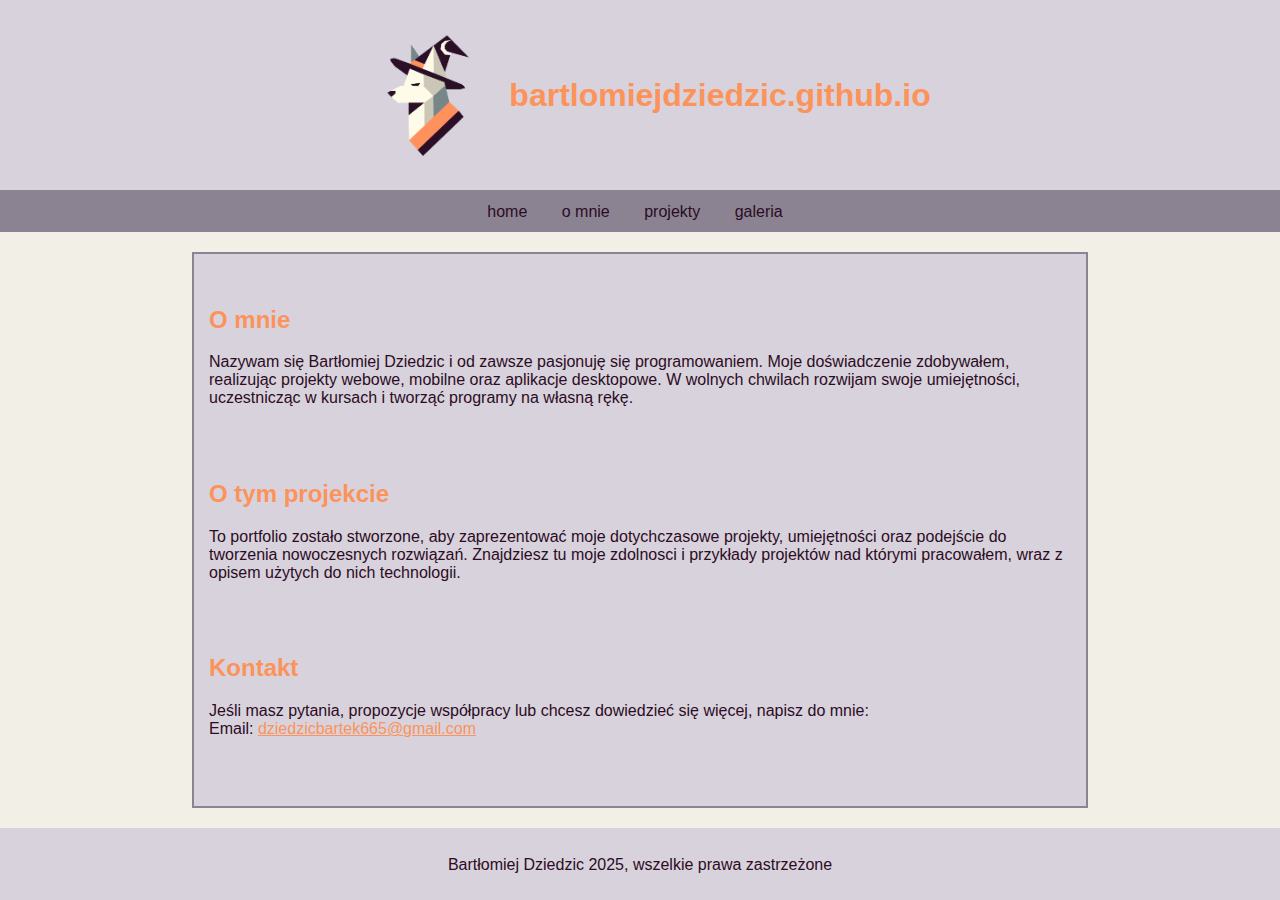
<file: index.html>
<!DOCTYPE html>
<html lang="pl">
<head>
  <meta charset="UTF-8">
  <meta name="viewport" content="width=device-width, initial-scale=1.0">
  <meta property="og:title" content="Bartłomiej Dziedzic – Portfolio">
  <meta property="og:description" content="Portfolio prezentujące moje projekty i zdolnosci">
  <link rel="shortcut icon" href="img/logo.png" type="image/jpeg">
  <title>Bartłomiej Dziedzic – Portfolio</title>
  <link rel="stylesheet" href="style/style.css">
</head>
<body>
  <header>
    <img src="img/logo.png" alt="Logo" class="logo">
    <h1>bartlomiejdziedzic.github.io</h1>
  </header>
  
  <nav id="navigation">
  </nav>
  
  <main>
    <div>
      <h2>O mnie</h2>
      <p>Nazywam się Bartłomiej Dziedzic i od zawsze pasjonuję się  programowaniem.
        Moje doświadczenie zdobywałem, realizując projekty webowe, mobilne oraz aplikacje desktopowe. W wolnych chwilach rozwijam swoje umiejętności,
        uczestnicząc w kursach i tworząć programy na własną rękę.</p>
    </div>
    <div>
      <h2>O tym projekcie</h2>
      <p>To portfolio zostało stworzone, aby zaprezentować moje dotychczasowe projekty, umiejętności oraz podejście do tworzenia nowoczesnych rozwiązań.
        Znajdziesz tu moje zdolnosci i przykłady projektów nad którymi pracowałem, wraz z opisem użytych do nich technologii.</p>
    </div>
    <div>
      <h2>Kontakt</h2>
      <p> Jeśli masz pytania, propozycje współpracy lub chcesz dowiedzieć się więcej, napisz do mnie:
        <br>Email: <a href="mailto:dziedzicbartek665@gmail.com">dziedzicbartek665@gmail.com</a></p>
    </div>
  </main>
  
  <footer>
    <p>Bartłomiej Dziedzic 2025, wszelkie prawa zastrzeżone</p>
  </footer>
  
  <script src="js/nav.js"></script>
</body>
</html>
</file>
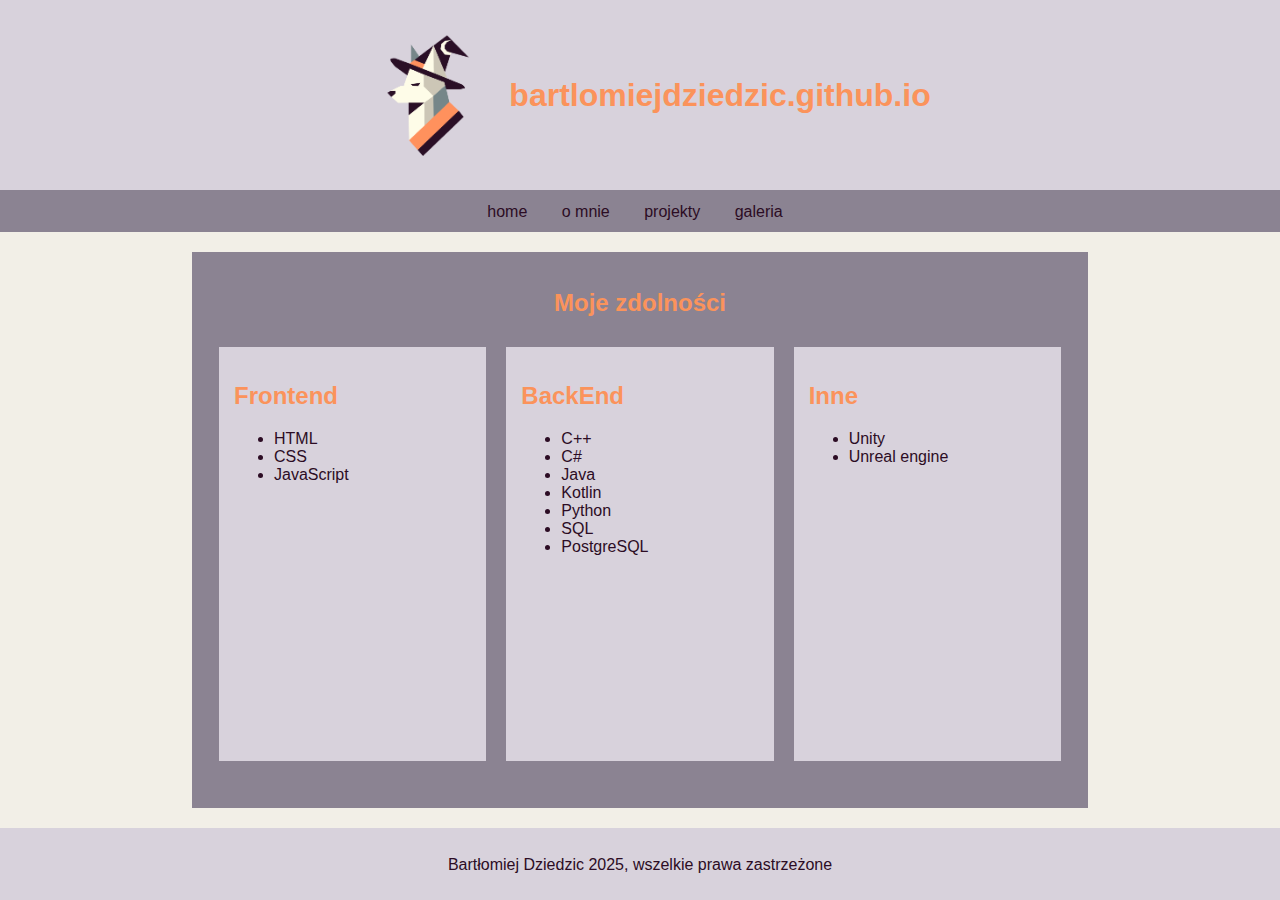
<file: about.html>
<!DOCTYPE html>
<html lang="pl">
    <head>
        <meta charset="UTF-8">
        <meta name="viewport" content="width=device-width, initial-scale=1.0">
        <meta property="og:title" content="Bartłomiej Dziedzic – zdolności">
        <meta property="og:description" content="Portfolio prezentujące moje projekty i zdolnosci">
        <link rel="shortcut icon" href="img/logo.png" type="image/jpeg">
        <title>Bartłomiej Dziedzic – zdolności</title>
        <link rel="stylesheet" href="style/style.css">
    </head>
    <body>
        <header>
            <img src="img/logo.png" alt="Logo" class="logo">
            <h1>bartlomiejdziedzic.github.io</h1>
        </header>

        <nav id="navigation">
        </nav>

        <main style="background-color:#8b8392">
            <h2>Moje zdolności</h2>
            <div class="lists-container">
                <div class="list">
                    <h2>Frontend</h2>
                    <ul>
                        <li>HTML</li>
                        <li>CSS</li>
                        <li>JavaScript</li>
                    </ul>
                </div>
                <div class="list">
                    <h2>BackEnd</h2>
                    <ul>
                        <li>C++</li>
                        <li>C#</li>
                        <li>Java</li>
                        <li>Kotlin</li>
                        <li>Python</li>
                        <li>SQL</li>
                        <li>PostgreSQL</li>
                    </ul>
                </div>
                <div class="list">
                    <h2>Inne</h2>
                    <ul>
                        <li>Unity</li>
                        <li>Unreal engine</li>
                    </ul>
                </div>
            </div>
        </main>

        <footer>
            <p>Bartłomiej Dziedzic 2025, wszelkie prawa zastrzeżone</p>
        </footer>

        <script src="js/nav.js"></script>
    </body>
</html>
</file>
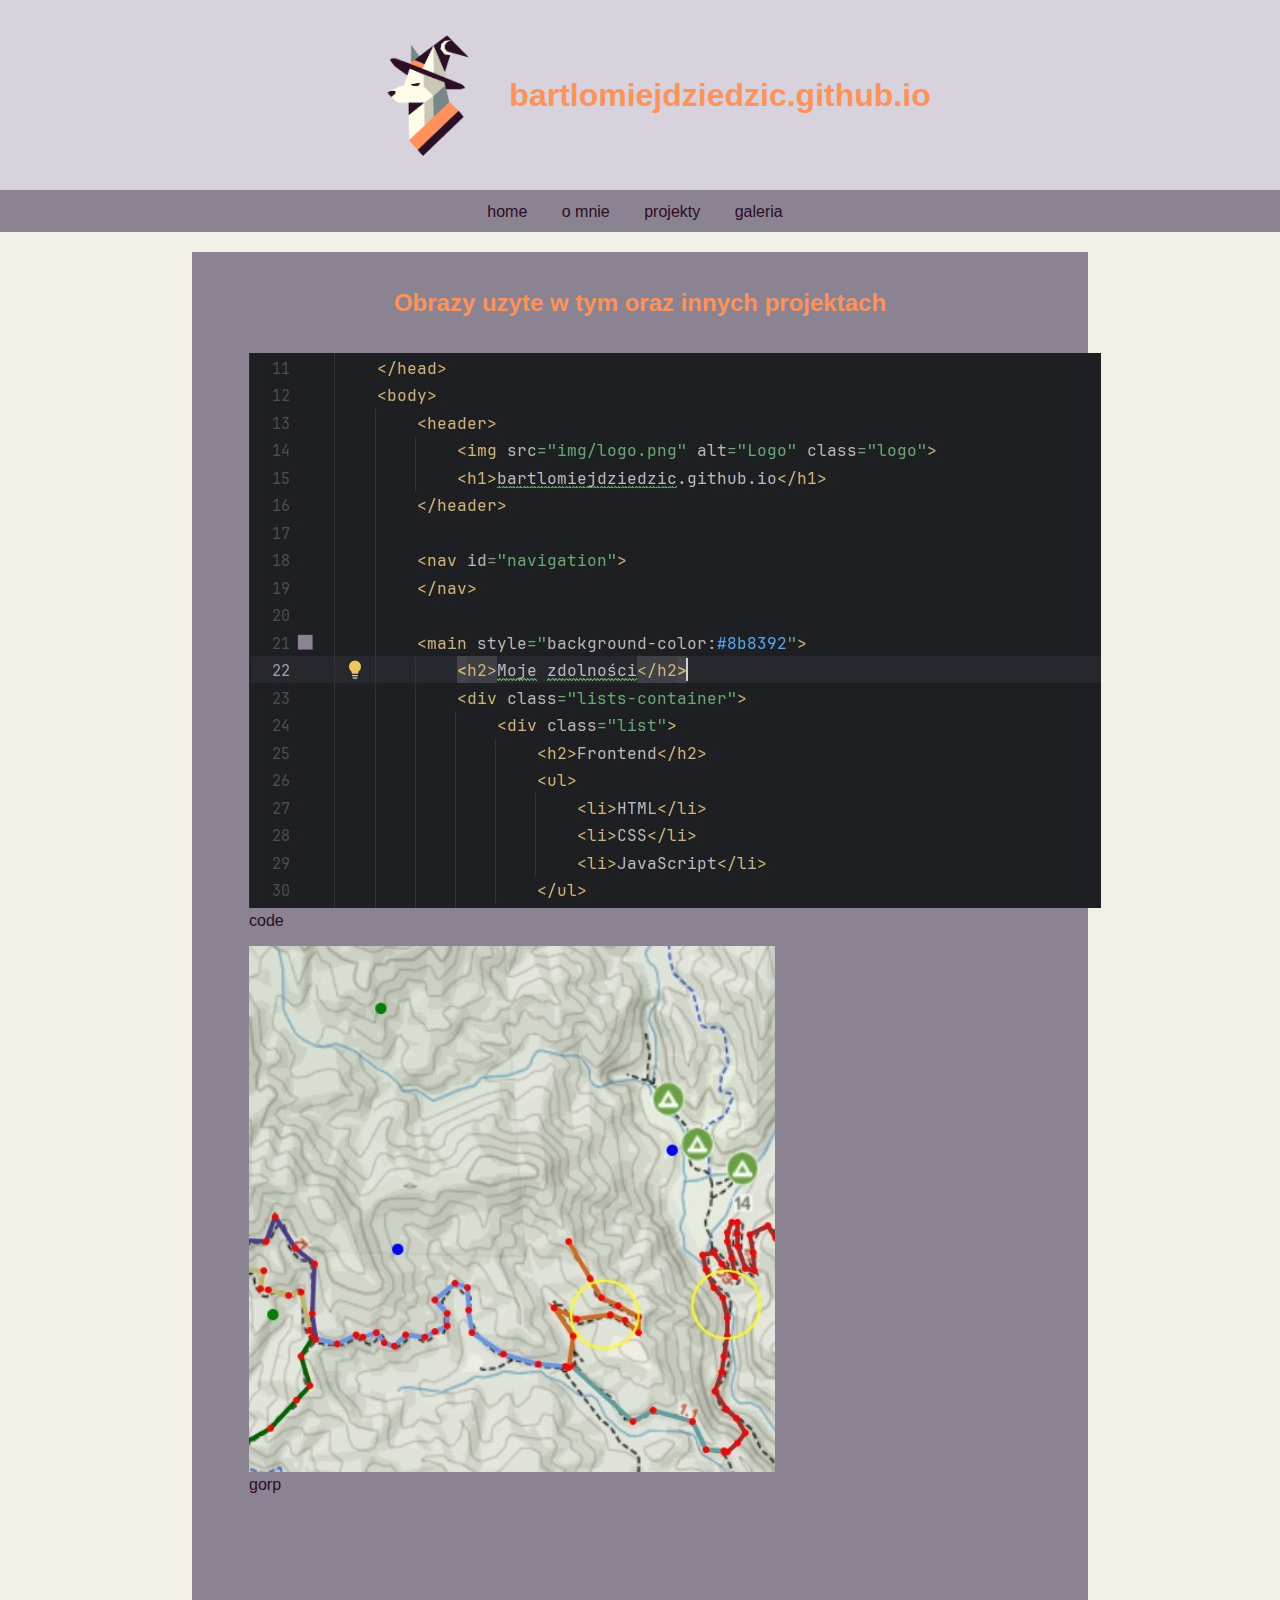
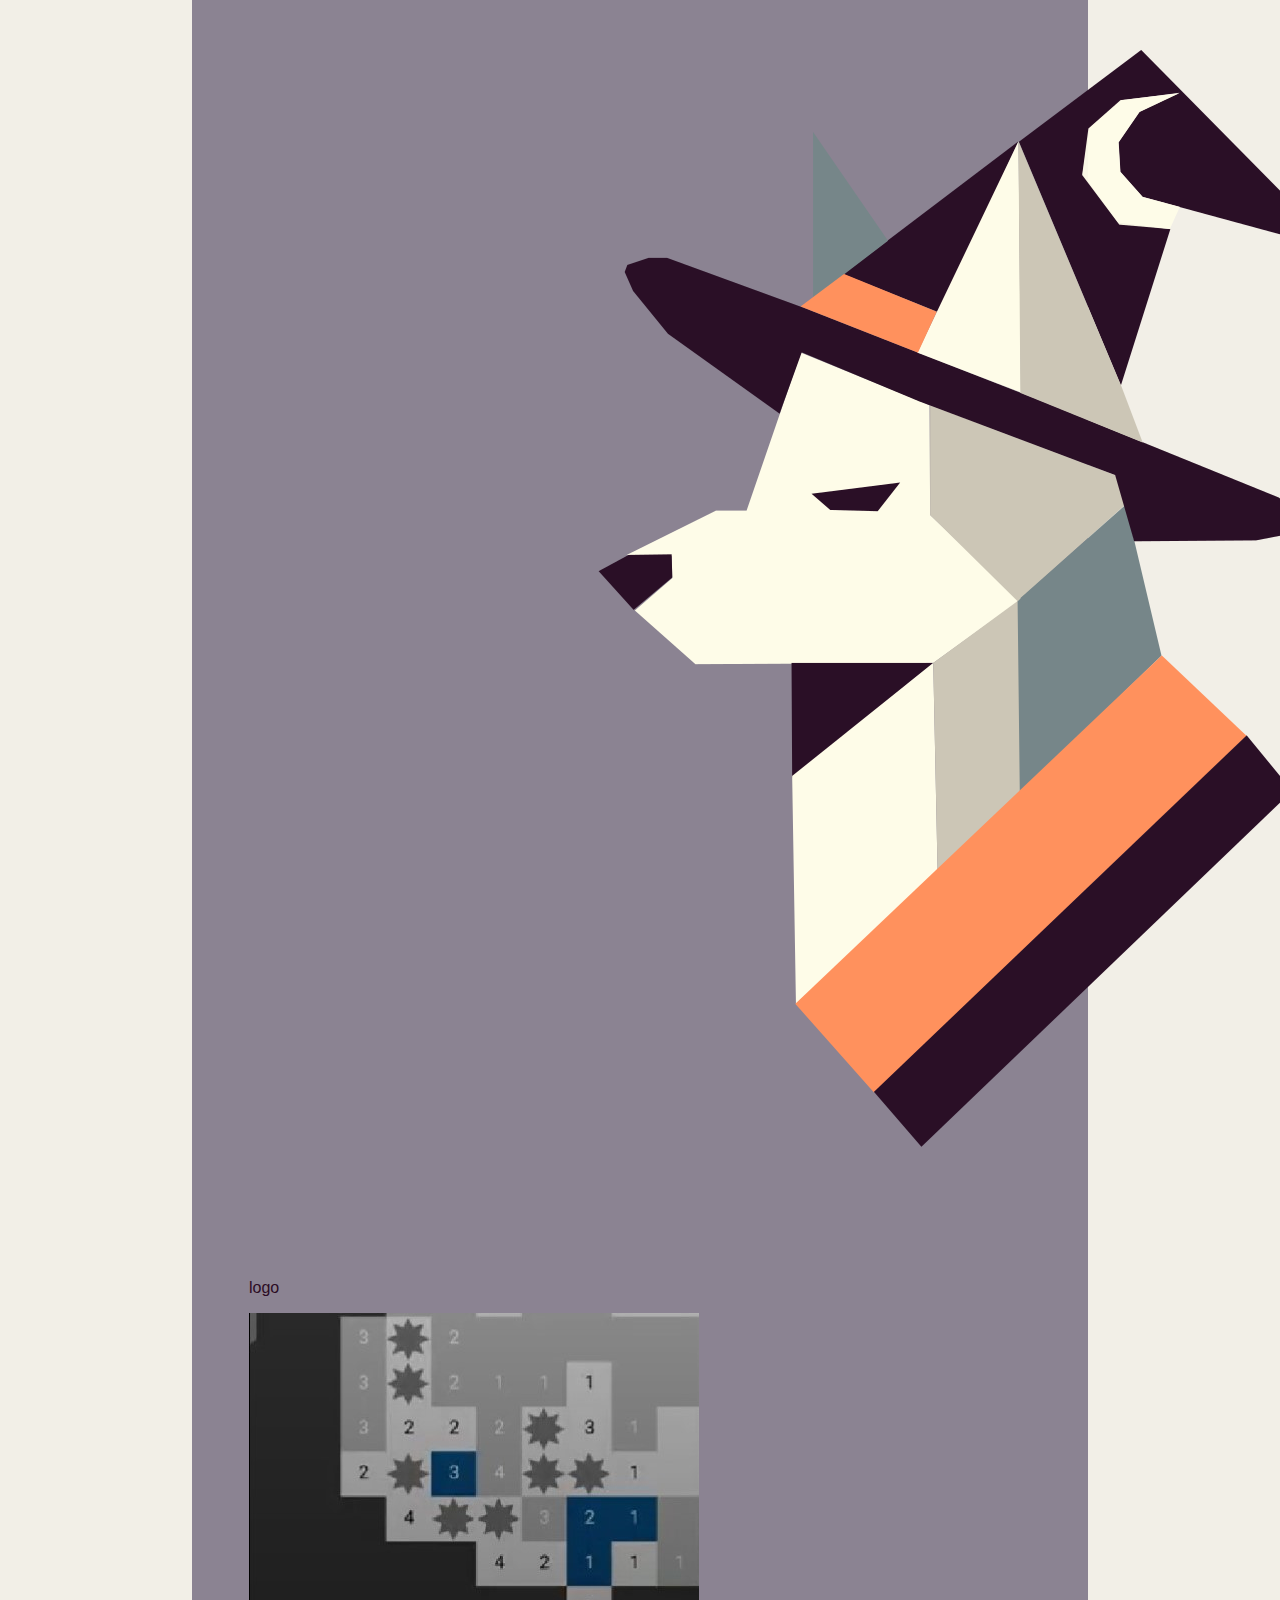
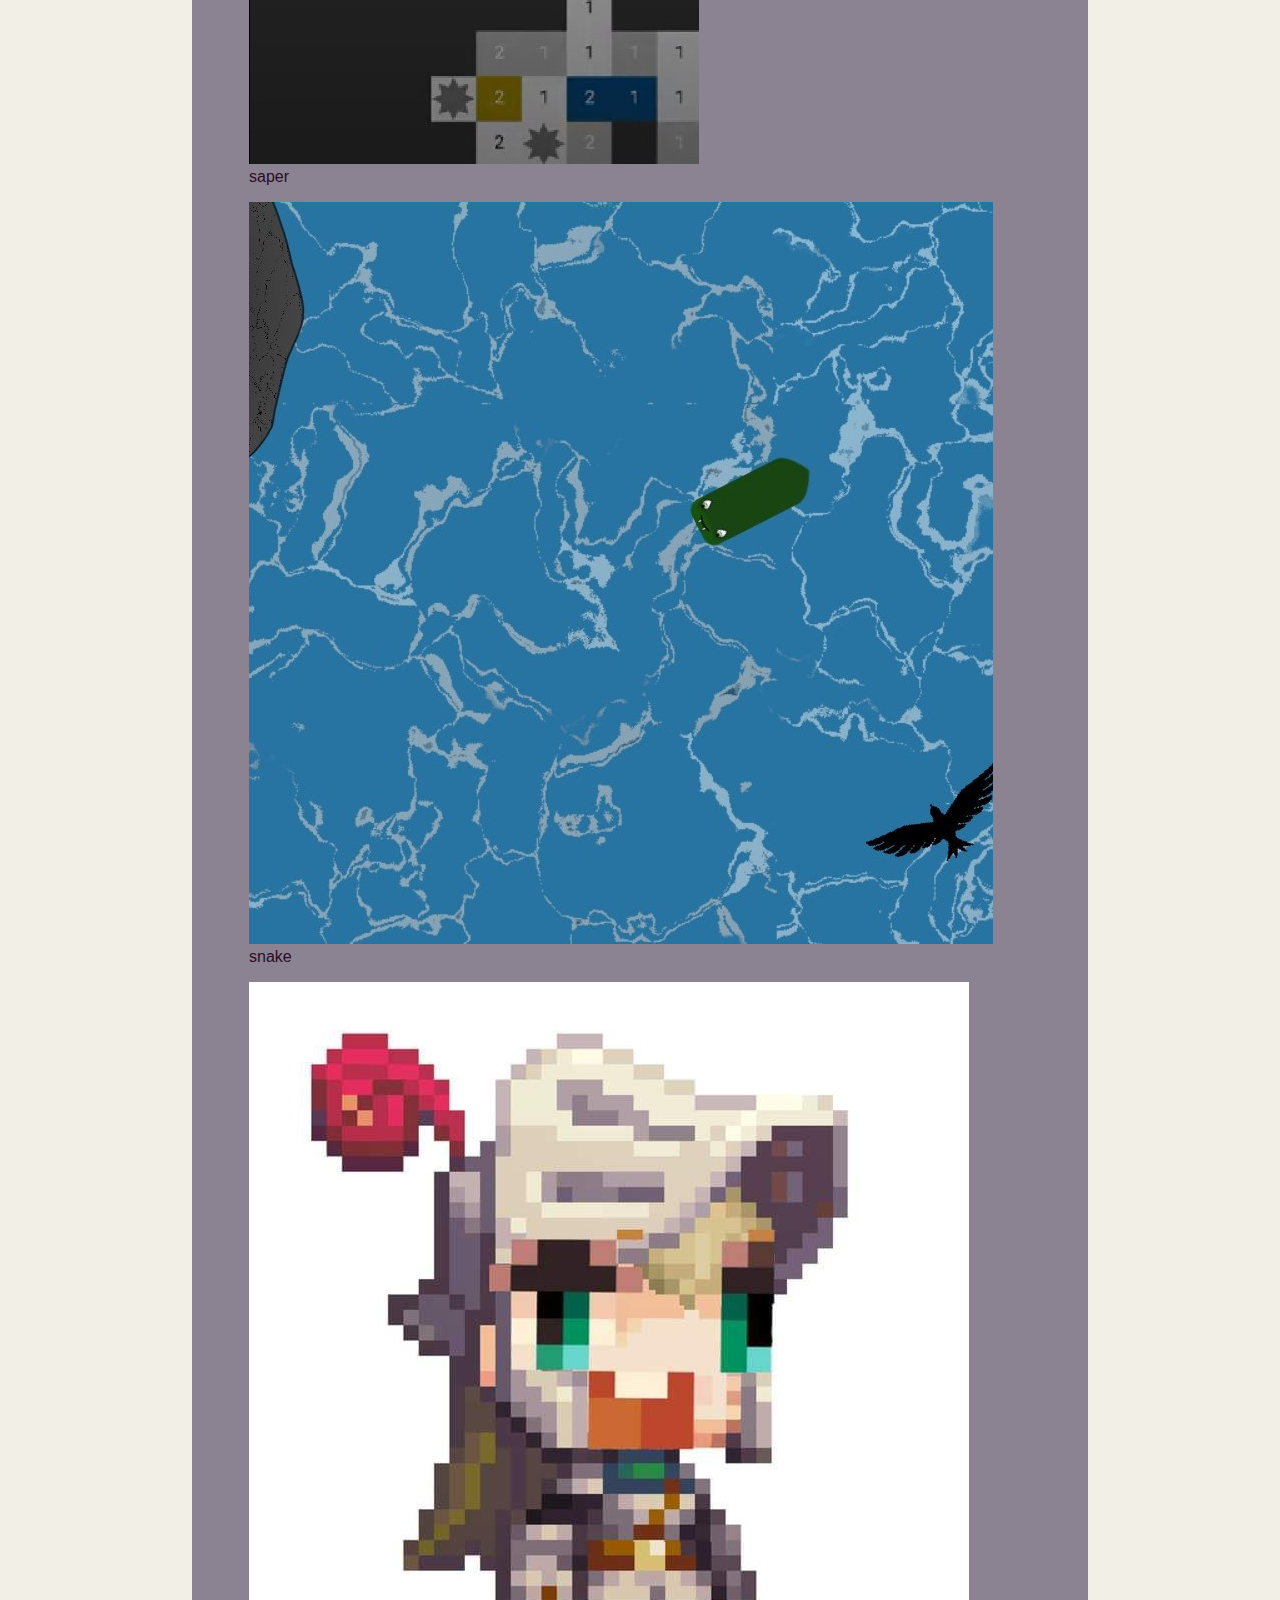
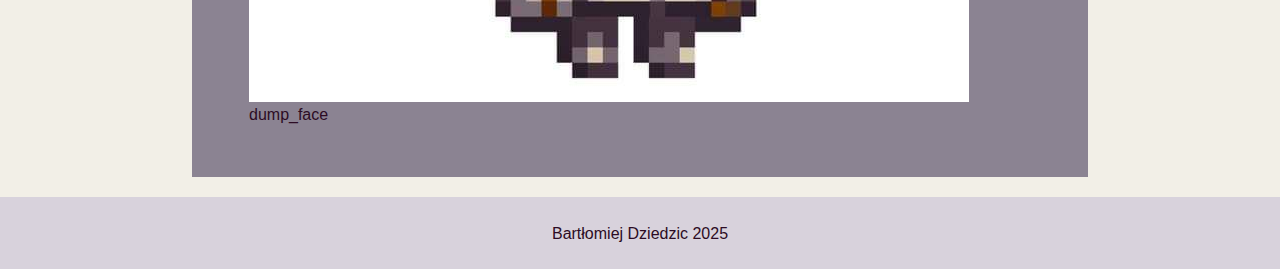
<file: galery.html>
<!DOCTYPE html>
<html lang="pl">
<head>
    <meta charset="UTF-8">
    <meta name="viewport" content="width=device-width, initial-scale=1.0">
    <meta property="og:title" content="Bartłomiej Dziedzic – Galeria">
    <meta property="og:description" content="Portfolio prezentujące moje projekty i zdolnosci">
    <link rel="shortcut icon" href="img/logo.png" type="image/jpeg">
    <title>Bartłomiej Dziedzic – Galeria</title>
    <link rel="stylesheet" href="style/style.css">
</head>
<body>
<header>
    <img src="img/logo.png" alt="Logo" class="logo">
    <h1>bartlomiejdziedzic.github.io</h1>
</header>
<nav id="navigation">
</nav>
<main  style="background-color:#8b8392">
    <h2>Obrazy uzyte w tym oraz innych projektach</h2>
    <div id="galery">

    </div>

</main>
<footer>
    <p>Bartłomiej Dziedzic 2025</p>
</footer>
<script src="js/nav.js"></script>
<script src="js/gallery.js"></script>
</body>
</html>
</file>
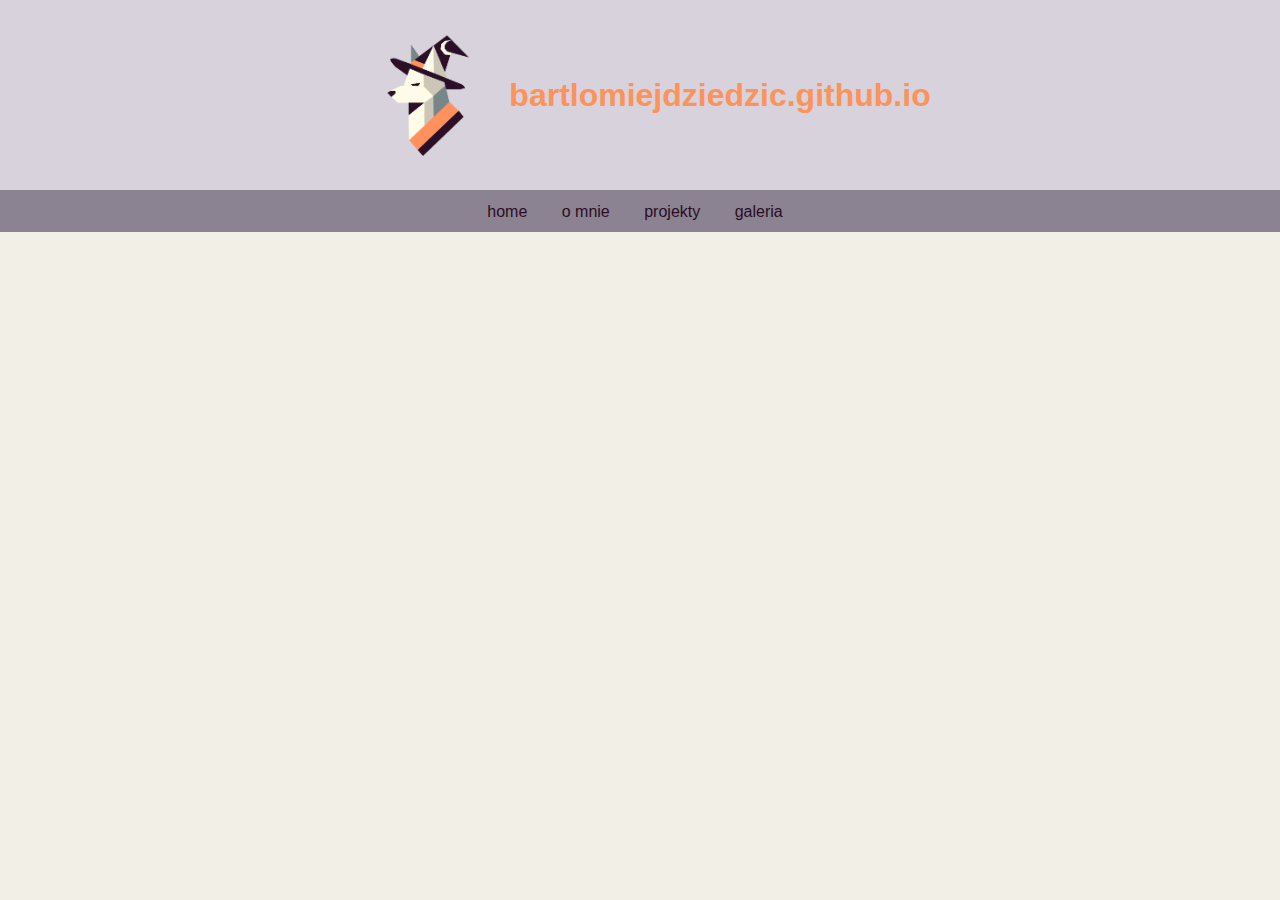
<file: ProjectDetails.html>
<!DOCTYPE html>
<html lang="en">

    <head>
        <meta charset="UTF-8">
        <meta name="viewport" content="width=device-width, initial-scale=1.0">
        <meta property="og:title" content="Bartłomiej Dziedzic – Projekty">
        <meta property="og:description" content="Portfolio prezentujące moje projekty i zdolnosci">
        <link rel="shortcut icon" href="img/logo.png" type="image/jpeg">
        <title>Bartłomiej Dziedzic – Projekty</title>
        <link rel="stylesheet" href="style/style.css">
    </head>
    <body>
        <header>
            <img src="img/logo.png" alt="Logo" class="logo">
            <h1>bartlomiejdziedzic.github.io</h1>
        </header>

        <nav id="navigation">
        </nav>
        <script src="js/nav.js"></script>
    </body>
</html>
</file>
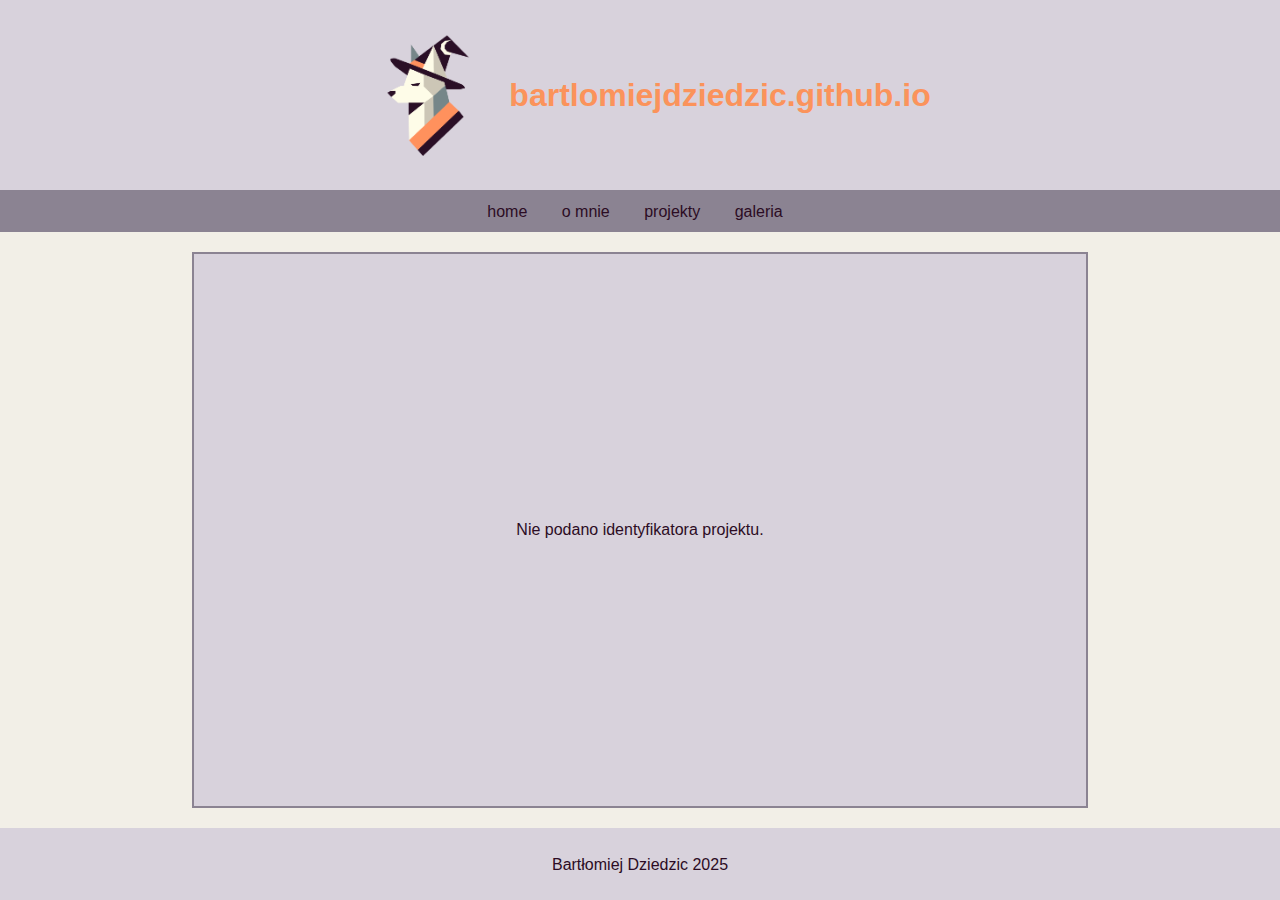
<file: projectDetails.html>
<!DOCTYPE html>
<html lang="pl">
    <head>
        <meta charset="UTF-8">
        <meta name="viewport" content="width=device-width, initial-scale=1.0">
        <meta property="og:title" content="Bartłomiej Dziedzic – Projekt">
        <meta property="og:description" content="Portfolio prezentujące moje projekty i zdolnosci">
        <link rel="shortcut icon" href="img/logo.png" type="image/jpeg">
        <title>Bartłomiej Dziedzic – Projekt</title>
        <link rel="stylesheet" href="style/style.css">
    </head>
    <body>
        <header>
            <img src="img/logo.png" alt="Logo" class="logo">
            <h1>bartlomiejdziedzic.github.io</h1>
        </header>
        <nav id="navigation">
        </nav>
        <main id="projectDetails">

        </main>
        <footer>
            <p>Bartłomiej Dziedzic 2025</p>
        </footer>
        <script src="js/nav.js"></script>
        <script src="js/projectDetails.js"></script>
    </body>
</html>
</file>
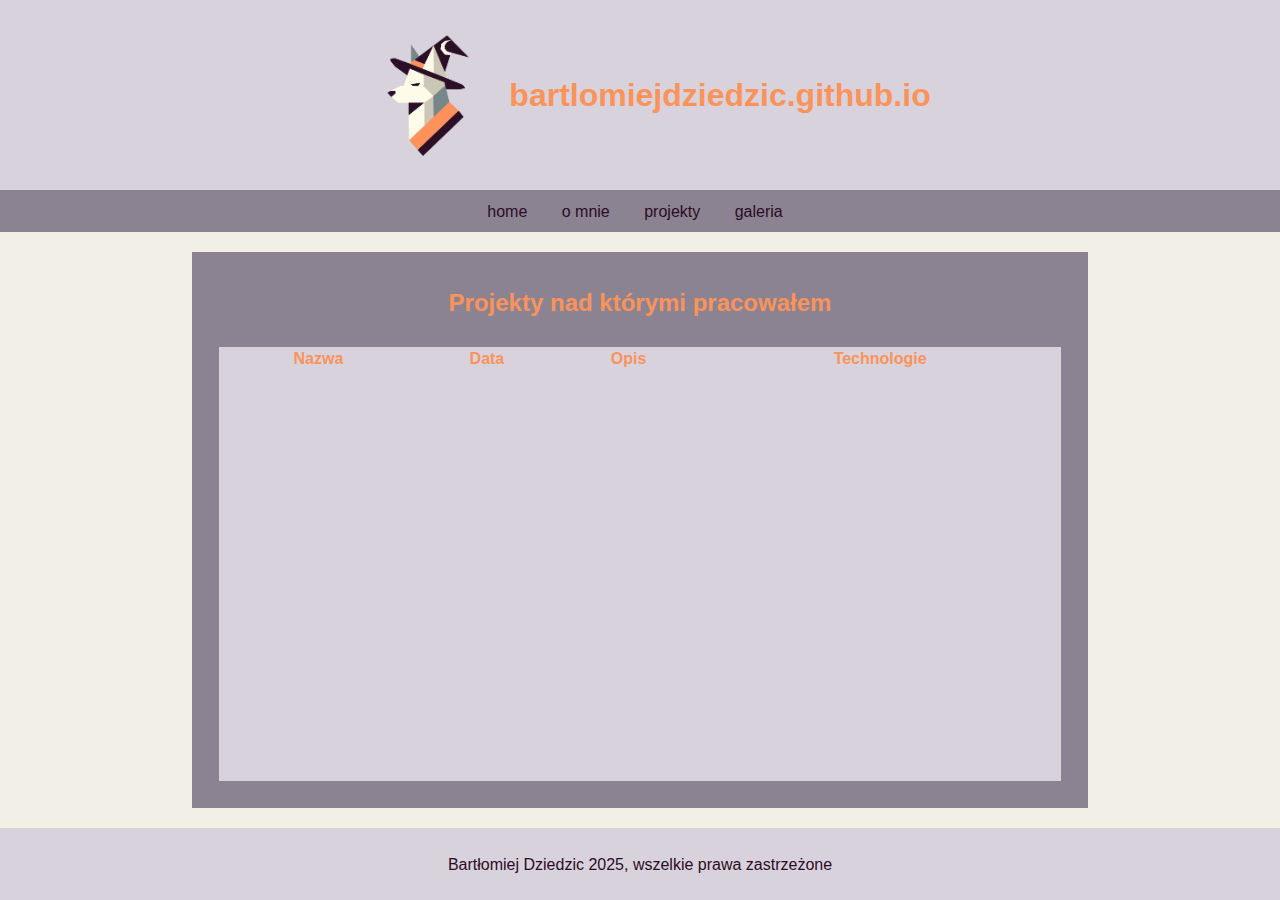
<file: projects.html>
<!DOCTYPE html>
<html lang="pl">
    <head>
        <meta charset="UTF-8">
        <meta name="viewport" content="width=device-width, initial-scale=1.0">
        <meta property="og:title" content="Bartłomiej Dziedzic – Projekty">
        <meta property="og:description" content="Portfolio prezentujące moje projekty i zdolnosci">
        <link rel="shortcut icon" href="img/logo.png" type="image/jpeg">
        <title>Bartłomiej Dziedzic – Projekty</title>
        <link rel="stylesheet" href="style/style.css">
    </head>
    <body>
        <header>
            <img src="img/logo.png" alt="Logo" class="logo">
            <h1>bartlomiejdziedzic.github.io</h1>
        </header>

        <nav id="navigation">
        </nav>

        <main style="background-color:#8b8392">
            <h2>Projekty nad którymi pracowałem</h2>
            <table id="projectsTable">
                <thead>
                <tr>
                    <th>Nazwa</th>
                    <th>Data</th>
                    <th>Opis</th>
                    <th>Technologie</th>
                </tr>
                </thead>
                <tbody>

                </tbody>
            </table>

            <div id="projectsCards" class="cardsContainer"></div>

        </main>

        <footer>
            <p>Bartłomiej Dziedzic 2025, wszelkie prawa zastrzeżone</p>
        </footer>

        <script src="js/nav.js"></script>
        <script src="js/projects.js"></script>
    </body>
</html>
</file>
<file: style/style.css>
/* paleta kolorów:
   - #f2efe7 - kremowy
   - #d8d2dc - szary, jasny
   - #8b8392 - szary
   - #ee7e49 - pomarańcz
   - #2c0c24 - fiolet zbliżony do czarnego
*/

html, body {
  height: 100%;
  margin: 0;
}

body {
  background-color: #f2efe7;
  color: #2c0c24;
  font-family: Arial, sans-serif;
  padding: 0;
  display: flex;
  flex-direction: column;
}

header {
  background-color: #d8d2dc;
  padding: 20px;
  border-bottom: 2px solid #8b8392;
  display: flex;
  align-items: center;
  justify-content: center;
}

.logo {
  width: 150px;
  height: auto;
  vertical-align: middle;
  margin-right: 10px;
}

a {
  color: #fb935b;
}

nav {
  background-color: #8b8392;
  border: 1px solid #8b8392;
  padding: 10px;
  text-align: center;
}

nav a {
  color: #2c0c24;
  background-color: #8b8392;
  text-decoration: none;
  margin-right: 10px;
  padding: 10px;
}

nav a:hover {
  color: #f2efe7;
  background-color: #fb935b;
}

main {
  flex: 1;
  margin: 20px 15%;
  padding: 15px;
  background-color: #d8d2dc;
  border: 2px solid #8b8392;
  display: flex;
  flex-direction: column;
  justify-content: space-evenly;
  text-align: center;
}

main div {
  text-align: left;
  margin-bottom: 20px;
}

h1, h2, h3, h4, h5, h6 {
  color: #fb935b;
}

.lists-container {
  flex: 1;
  display: flex;
  flex-wrap: wrap;
  justify-content: flex-start;
  gap: 20px;
  align-items: stretch;
  margin: 10px;
  text-align: left;
}

.list {
  flex: 1 1 0;
  min-width: calc(33.33% - 20px);
  background-color: #d8d2dc;
  padding: 15px;
  box-sizing: border-box;
}

#projectsTable{
  flex: 1;
  background-color: #d8d2dc;
  flex-wrap: wrap;
  justify-content: flex-start;
  gap: 20px;
  align-items: stretch;
  margin: 10px;
  text-align: left;
}
thead{
  padding: 10px;
  text-align: center;
  color: #fb935b;
  gap: 20px;
}
tbody{
  gap: 20px;
}
td{
  padding: 10px;
}

#projectsCards{
  display: none;
}

footer {
  background-color: #d8d2dc;
  text-align: center;
  padding: 10px;
  border-top: 2px solid #d8d2dc;
}

/* Tablet: szerokość ≥ 768px i ≤ 1023px */
@media only screen and (min-width: 768px) and (max-width: 1023px) {

  main {
    margin: 20px 10%;
    padding: 15px;
  }

  nav a {
    margin-right: 5px;
    padding: 8px;
    font-size: 0.9em;
  }

  .list {
    flex: 1 1 calc(50% - 20px);
  }

  #projectsTable{
    display: none;
  }
  #projectsCards{
    display: flex;
    flex-wrap: wrap;
    gap: 20px;
    justify-content: space-between;
  }

  .card {
    flex: 1 1 calc(50% - 20px);
    background: #d8d2dc;
    border: 2px solid #8b8392;
    padding: 15px;
    box-sizing: border-box;
    border-radius: 8px;
  }
}

/* Mobile: szerokość ≤ 767px */
@media only screen and (max-width: 767px) {

  main {
    margin:  5% 0% 5% 0%;
    padding: 10px;
    flex-direction: column;
  }

  header, nav, footer {
    padding: 10px;
  }

  header {
    display: flex;
    flex-direction: column;
    align-items: center;
  }

  .logo {
    width: 120px;
    margin: 5px auto;
  }

  header h1 {
    font-size: 1.5em;
    text-align: center;
  }

  nav {
    display: flex;
    flex-direction: column;
    align-items: center;
  }

  nav a {
    margin: 0px 0;
    padding: 10px;
    font-size: 0.85em;
  }

  .lists-container {
    display: block;
  }

  .list {
    width: 100%;
    flex: none;
    margin-bottom: 20px;
  }

  #projectsTable{
    display: none;
  }

  #projectsCards{
    display: flex;
    flex-wrap: wrap;
    gap: 20px;
    justify-content: space-between;
  }

  .card {
    flex: 1 1 calc(100% - 20px);
    background: #d8d2dc;
    border: 2px solid #8b8392;
    padding: 15px;
    box-sizing: border-box;
    border-radius: 8px;
  }
}
</file>
